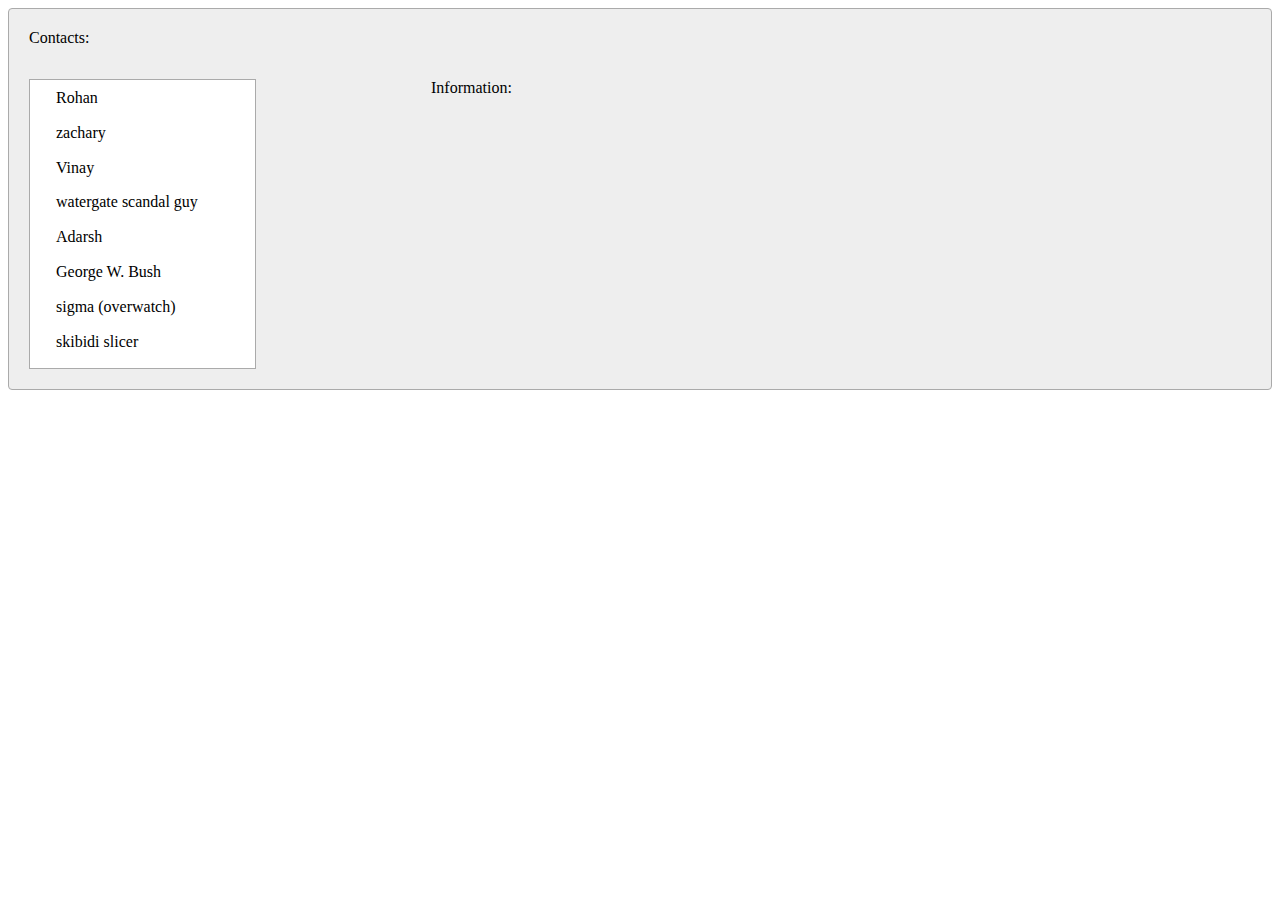
<file: index.html>
<!DOCTYPE html>
<html lang="en">
<head>
    <meta charset="UTF-8">
    <meta name="viewport" content="width=device-width, initial-scale=1.0">
    <title>Contacts</title>
    <link rel="stylesheet" href="styles/styles.css">
</head>
<body>
    <div class="listbox-area">
        <div class="container">
            <span id="title" class="listbox-label">Contacts:</span>
            <div class = "contact-container">
                <ul class = "bohan-container" id="contact_list" tabindex="0" role="listbox" aria-labelledby="ss_elem">
                
                    <li id="name" role="option">
                        Rohan
                    </li>
                    <li id="name" role="option">
                        zachary
                    </li>
                    <li id="name" role="option">
                        Vinay
                    </li>
                    <li id="name" role="option">
                        watergate scandal guy
                    </li>
                    <li id="name" role="option">
                        Adarsh
                    </li>
                    <li id="name" role="option">
                        George W. Bush
                    </li>
                    <li id="name" role="option">
                        sigma (overwatch)
                    </li>
                    <li id="name" role="option">
                        skibidi slicer
                    </li>
                    <li id="name" role="option">
                        dahta ayida tata
                    </li>
                    <li id="name" role="option">
                        bohan banker
                    </li>
                    <li id="name" role="option">
                        Adarsh
                    </li>
                    <li id="name" role="option">
                        gogi
                    </li>
    
                </ul>
                <div class = "skibidi-slicer-container">
                    Information:
                </div>
            </div>
        </div>
    </div>
</body>
</html>
</file>
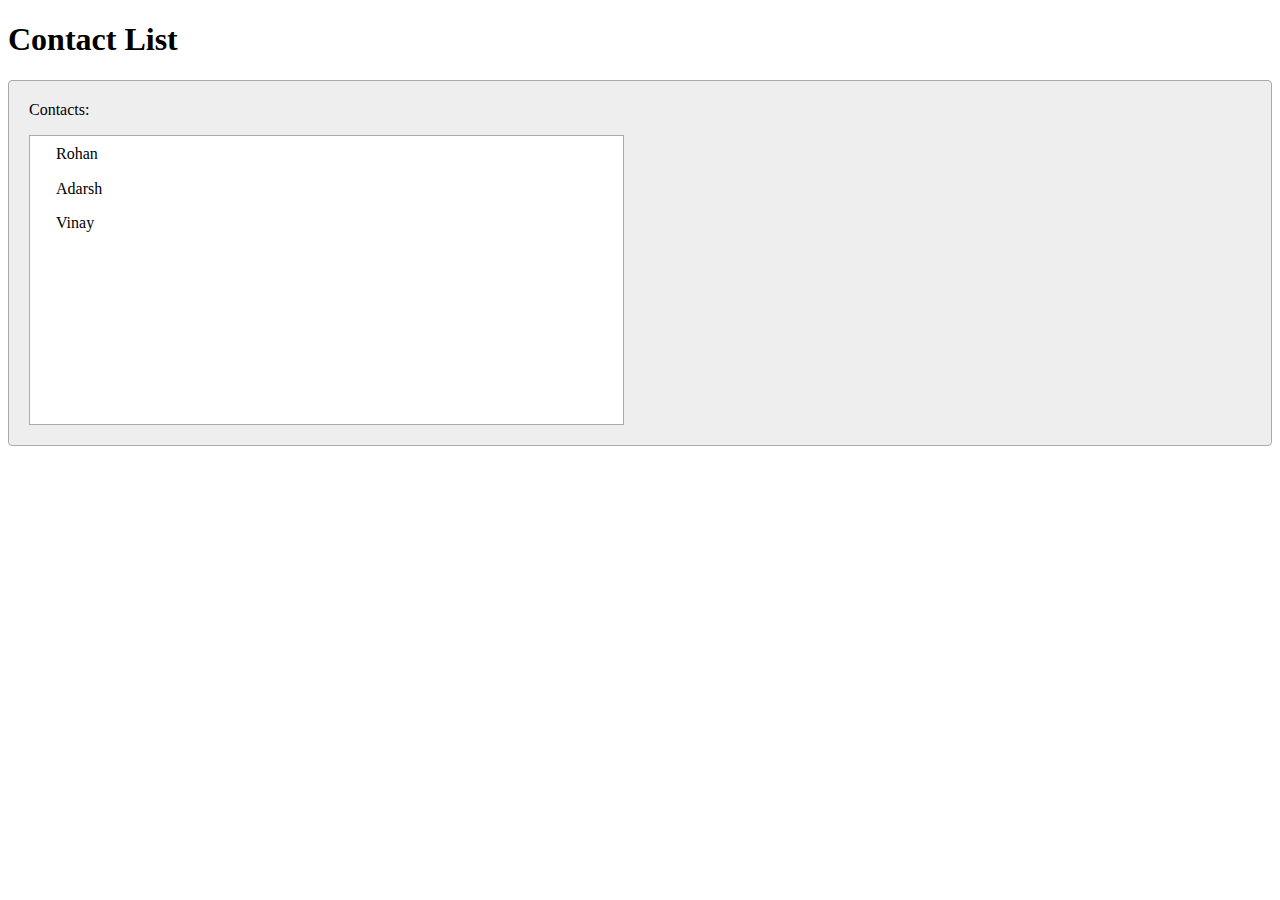
<file: allContacts.html>
<!DOCTYPE html>
<html lang="en">
<head>
    <meta charset="UTF-8">
    <meta name="viewport" content="width=device-width, initial-scale=1.0">
    <title>All Contacts</title>
    <link rel="stylesheet" href="styles/styles.css">
</head>
<body>
    <header>
        <h1>Contact List</h1>
    </header>
    
    <main>
        <div class="listbox-area">
            <div>
                <span id="title" class="listbox-label">Contacts:</span>
                <ul id="contact_list" tabindex="0" role="listbox" aria-labelledby="ss_elem">
                    <!-- List of Contacts -->
                    <li id="name" role="option">Rohan</li>
                    <li id="name" role="option">Adarsh</li>
                    <li id="name" role="option">Vinay</li>
                </ul>
            </div>
        </div>
    </main>
</body>
</html>
</file>
<file: styles/styles.css>
.listbox-area {
  display: grid;
  grid-gap: 2em;
  grid-template-columns: repeat(2, 1fr);
  padding: 20px;
  border: 1px solid #aaa;
  border-radius: 4px;
  background: #eee;
}

[role="listbox"] {
  margin: 1em 0 0;
  padding: 0;
  min-height: 18em;
  border: 1px solid #aaa;
  background: white;
}

[role="listbox"]#contact_list {
  position: relative;
  max-height: 18em;
  overflow-y: auto;
}

[role="listbox"] + *,
.listbox-label + * {
  margin-top: 1em;
}

[role="group"] {
  margin: 0;
  padding: 0;
}

[role="group"] > [role="presentation"] {
  display: block;
  margin: 0;
  padding: 0 0.5em;
  font-weight: bold;
  line-height: 2;
  background-color: #ccc;
}

[role="option"] {
  position: relative;
  display: block;
  margin: 2px;
  padding: 2px 1em 2px 1.5em;
  line-height: 1.8em;
  cursor: pointer;
}

[role="listbox"]:focus [role="option"].focused {
  background: #bde4ff;
}

[role="listbox"]:focus [role="option"].focused,
[role="option"]:hover {
  outline: 2px solid currentcolor;
}

.move-right-btn span.checkmark::after {
  content: " →";
}

.move-left-btn span.checkmark::before {
  content: "← ";
}

[role="option"][aria-selected="true"] span.checkmark::before {
  position: absolute;
  left: 0.5em;
  content: "✓";
}

button[aria-haspopup="listbox"] {
  position: relative;
  padding: 5px 10px;
  width: 150px;
  border-radius: 0;
  text-align: left;
}

button[aria-haspopup="listbox"]::after {
  position: absolute;
  right: 5px;
  top: 10px;
  width: 0;
  height: 0;
  border: 8px solid transparent;
  border-top-color: currentcolor;
  border-bottom: 0;
  content: "";
}

button[aria-haspopup="listbox"][aria-expanded="true"]::after {
  position: absolute;
  right: 5px;
  top: 10px;
  width: 0;
  height: 0;
  border: 8px solid transparent;
  border-top: 0;
  border-bottom-color: currentcolor;
  content: "";
}

button[aria-haspopup="listbox"] + [role="listbox"] {
  position: absolute;
  margin: 0;
  width: 9.5em;
  max-height: 10em;
  border-top: 0;
  overflow-y: auto;
}

[role="toolbar"] {
  display: flex;
}

[role="toolbar"] > * {
  border: 1px solid #aaa;
  background: #ccc;
}

[role="toolbar"] > [aria-disabled="false"]:focus {
  background-color: #eee;
}

button {
  font-size: inherit;
}

button[aria-disabled="true"] {
  opacity: 0.5;
}

.annotate {
  color: #366ed4;
  font-style: italic;
}

.hidden {
  display: none;
}

.offscreen {
  position: absolute;
  width: 1px;
  height: 1px;
  overflow: hidden;
  clip: rect(1px 1px 1px 1px);
  clip: rect(1px, 1px, 1px, 1px);
  font-size: 14px;
  white-space: nowrap;
}
.contact-container {
  display: flex;
  width: 100%;

}
.skibidi-slicer-container {
  margin-left: 25%;
  min-width: 300px;
}
.bohan-container {
  width:400px;
}
</file>
